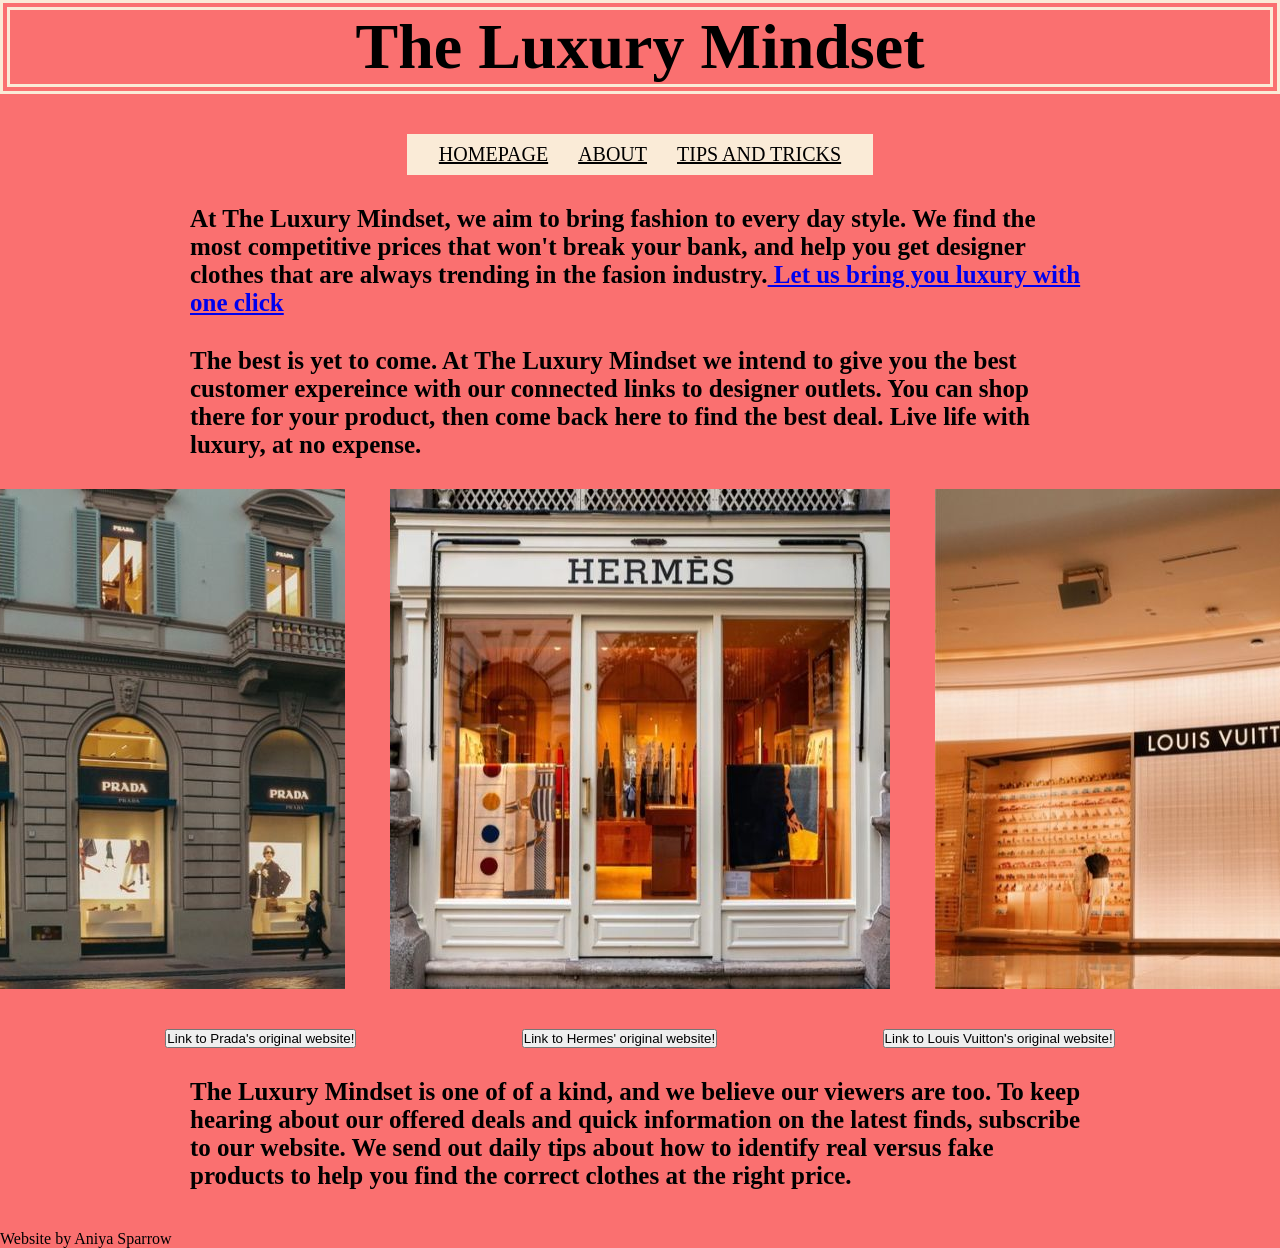
<file: index.html>
<!DOCTYPE html>
<html>
<head>
	<title>The Luxury Mindset: Quality fashion finds at affordable prices.</title>
	<meta charset="UTF-8"> 
	<meta name="viewport" content="width=device-width, initial-scale=1.0">

	<link rel="stylesheet" href="style.css">

	<meta name="description" content="Discover new fashion trends and lavish apparel at The Luxury Mindset, where you can explore high-end brand clothing with affordable pricing for everyone. No scams, just quality clothes that don't break your bank."> 

	<meta name="author" content="Aniya Sparrow">

	<meta name="keywords" content="Quality, Affordable, Fashion">

	<!-- Open Graph -->
<meta property="og:title" content="The Luxury Mindset: Quality fashion finds at affordable prices.">
<meta property="og:description" content="Discover new fashion trends and lavish apparel at The Luxury Mindset, where you can explore high-end brand clothing with affordable pricing for everyone. No scams, just quality clothes that don't brea">
<meta property="og:image" content="https://images.pexels.com/photos/11388583/pexels-photo-11388583.jpeg?_gl=1*5fqxbb*_ga*OTg2Nzc1MDY2LjE3OTI0NjcwNTk.*_ga_8JE65Q40S6*czE3OTMyODYxMTAkbzUkZzEkdDE3OTMyODYxNTQkajE2JGwwJGgw">
<meta property="og:url" content="https://#######">
<meta property="og:type" content="website">

<!-- Twitter Card -->
<meta name="twitter:card" content="summary_large_image">
<meta name="twitter:title" content="The Luxury Mindset: Quality fashion finds at affordable prices.">
<meta name="twitter:description" content="Discover new fashion trends and lavish apparel at The Luxury Mindset, where you can explore high-end brand clothing with affordable pricing for everyone. No scams, just quality clothes that don't brea">
<meta name="twitter:image" content="https://images.pexels.com/photos/11388583/pexels-photo-11388583.jpeg?_gl=1*5fqxbb*_ga*OTg2Nzc1MDY2LjE3OTI0NjcwNTk.*_ga_8JE65Q40S6*czE3OTMyODYxMTAkbzUkZzEkdDE3OTMyODYxNTQkajE2JGwwJGgw">

   <style>
   	 .websitedesign {
   	 	background-color: #FA7070;
   	 	display: flex;
   	 	justify-content: center;
   	 	width: 100%;
   	 }

   	  body {
   	  	background-color: #FA7070;
   	 }

   	 .buttons {
   	 	display: flex;
   	   margin-top: 40px;
   	   justify-content: space-evenly;
   	 	align-items: center;
   	 	width: 100%;
   	 }
   
   </style>

</head>
   	
<body>

	<header>
		<div class="websitedesign">
			<h1 id="masthead"> The Luxury Mindset </h1>
		</div>
			<div class="navbar" style="margin-top: 40px"> 
				<ul>
					<li><a href="index.html">HOMEPAGE</a></li>
					<li><a href="about.html">ABOUT</a></li>
					<li><a href="tricks.html">TIPS AND TRICKS</a></li>

				</ul>

			</div>

	</header>

	<main>

		<p style="text-align: left; max-width: 900px">At The Luxury Mindset, we aim to bring fashion to every day style. We find the most competitive prices that won't break your bank, and help you get designer clothes that are always trending in the fasion industry.<a href="https://www.vogue.com/article/under-300-fashion-brands"> Let us bring you luxury with one click</a></p>

		<p style="text-align: left; 30px; max-width: 900px;">The best is yet to come. At The Luxury Mindset we intend to give you the best customer expereince with our connected links to designer outlets. You can shop there for your product, then come back here to find the best deal. Live life with luxury, at no expense.</p>

		<div class="homepage-images">

			<img src="images/prada.jpg">
			<img src="images/hermes.jpg">
			<img src="images/louisvuitton.jpg">

		</div>
		
		<div class="buttons">

		<button type="button" onclick="window.open('https://www.prada.com/us/en.html')"> Link to Prada's original website!</button>

		<button type="button" onclick="window.open('https://www.hermes.com/us/en/')">
		Link to Hermes' original website!</button>

		<button type="button" onclick="window.open('https://us.louisvuitton.com/eng-us/homepage')"> Link to Louis Vuitton's original website!</button>

		</div>

		<p style="text-align: left; 30px; max-width: 900px">The Luxury Mindset is one of of a kind, and we believe our viewers are too. To keep hearing about our offered deals and quick information on the latest finds, subscribe to our website. We send out daily tips about how to identify real versus fake products to help you find the correct clothes at the right price.</p>



	</main>

<footer><p style="text-align: left; 15px; margin-top: 40px">Website by Aniya Sparrow</p></footer>
</body>
	



</html>
</file>
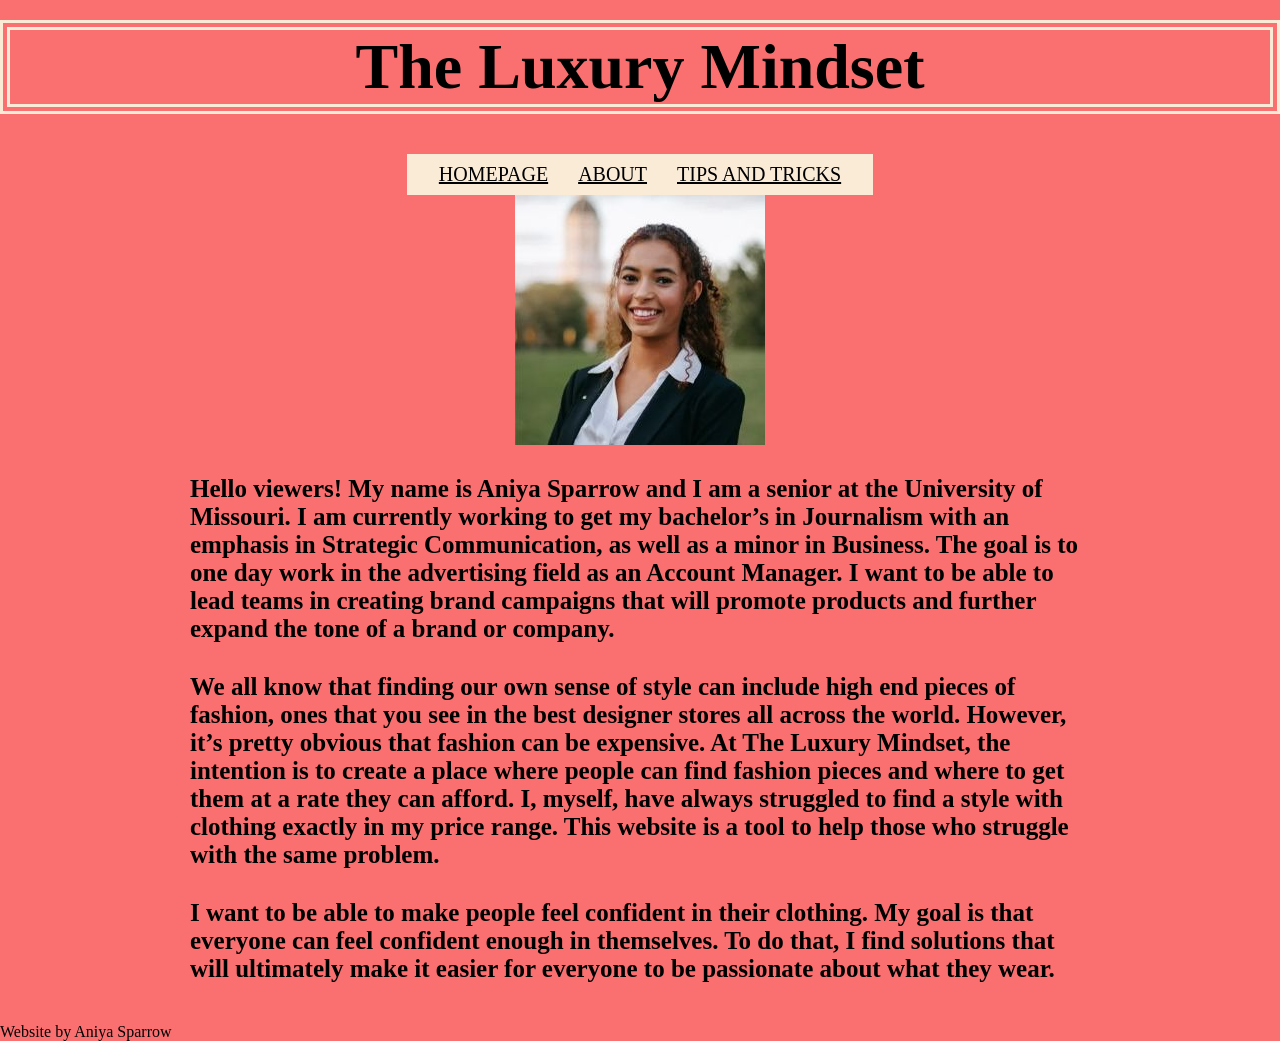
<file: about.html>
<!DOCTYPE html>
<html>
<head>
	<title>The Luxury Mindset: Quality fashion finds at affordable prices.</title>
	<meta charset="UTF-8"> 
	<meta name="viewport" content="width=device-width, initial-scale=1.0">

	<link rel="stylesheet" href="style.css">

	<meta name="description" content="Discover new fashion trends and lavish apparel at The Luxury Mindset, where you can explore high-end brand clothing with affordable pricing for everyone. No scams, just quality clothes that don't break your bank."> 

	<meta name="author" content="Aniya Sparrow">

	<meta name="keywords" content="Quality, Affordable, Fashion">

	<!-- Open Graph -->
<meta property="og:title" content="The Luxury Mindset: Quality fashion finds at affordable prices.">
<meta property="og:description" content="Discover new fashion trends and lavish apparel at The Luxury Mindset, where you can explore high-end brand clothing with affordable pricing for everyone. No scams, just quality clothes that don't brea">
<meta property="og:image" content="https://images.pexels.com/photos/11388583/pexels-photo-11388583.jpeg?_gl=1*5fqxbb*_ga*OTg2Nzc1MDY2LjE3OTI0NjcwNTk.*_ga_8JE65Q40S6*czE3OTMyODYxMTAkbzUkZzEkdDE3OTMyODYxNTQkajE2JGwwJGgw">
<meta property="og:url" content="https://#######">
<meta property="og:type" content="website">

<!-- Twitter Card -->
<meta name="twitter:card" content="summary_large_image">
<meta name="twitter:title" content="The Luxury Mindset: Quality fashion finds at affordable prices.">
<meta name="twitter:description" content="Discover new fashion trends and lavish apparel at The Luxury Mindset, where you can explore high-end brand clothing with affordable pricing for everyone. No scams, just quality clothes that don't brea">
<meta name="twitter:image" content="https://images.pexels.com/photos/11388583/pexels-photo-11388583.jpeg?_gl=1*5fqxbb*_ga*OTg2Nzc1MDY2LjE3OTI0NjcwNTk.*_ga_8JE65Q40S6*czE3OTMyODYxMTAkbzUkZzEkdDE3OTMyODYxNTQkajE2JGwwJGgw">
  
   <style>
   	 .websitedesign {
   	 	background-color: #FA7070;
   	 	display: flex;
   	 	justify-content: center;
   	 	width: 100%;
   	 }

   	  body {
   	  	background-color: #FA7070;
   	 }

   	 .buttons {
   	 	display: flex;
   	   margin-top: 40px;
   	 	gap: 10px;
   	 	justify-content: space-evenly;
   	 	align-items: center;
   	 	width: 100%;
   	 }
   
   </style>

</head>
   	
<body>

	<header>
		<div class="websitedesign">
			<h1 id="masthead" style="margin-top: 20px;"> The Luxury Mindset </h1>
		</div>
			<div class="navbar" style="margin-top: 40px"> 
				<ul>
					<li><a href="index.html">HOMEPAGE</a></li>
					<li><a href="about.html">ABOUT</a></li>
					<li><a href="tricks.html">TIPS AND TRICKS</a></li>

				</ul>

			</div>

	</header>

	<main>
		<div class="author-image">
			<img src="images/authorimage.jpg">
			
		</div>



		<p style="text-align: left; max-width: 900px">

			Hello viewers!

			My name is Aniya Sparrow and I am a senior at the University of Missouri. I am currently working to get my bachelor’s in Journalism with an emphasis in Strategic Communication, as well as a minor in Business. The goal is to one day work in the advertising field as an Account Manager. I want to be able to lead teams in creating brand campaigns that will promote products and further expand the tone of a brand or company. </a></p>

			<p style="text-align: left; 30px; max-width: 900px;">We all know that finding our own sense of style can include high end pieces of fashion, ones that you see in the best designer stores all across the world. However, it’s pretty obvious that fashion can be expensive. At The Luxury Mindset, the intention is to create a place where people can find fashion pieces and where to get them at a rate they can afford. I, myself, have always struggled to find a style with clothing exactly in my price range. This website is a tool to help those who struggle with the same problem.</p>

			<p style="text-align: left; 30px; max-width: 900px">I want to be able to make people feel confident in their clothing. My goal is that everyone can feel confident enough in themselves. To do that, I find solutions that will ultimately make it easier for everyone to be passionate about what they wear.</p>

	</main>

	<footer><p style="text-align: left; 15px; margin-top: 40px">Website by Aniya Sparrow</p></footer>
</body>
	


</html>
</file>
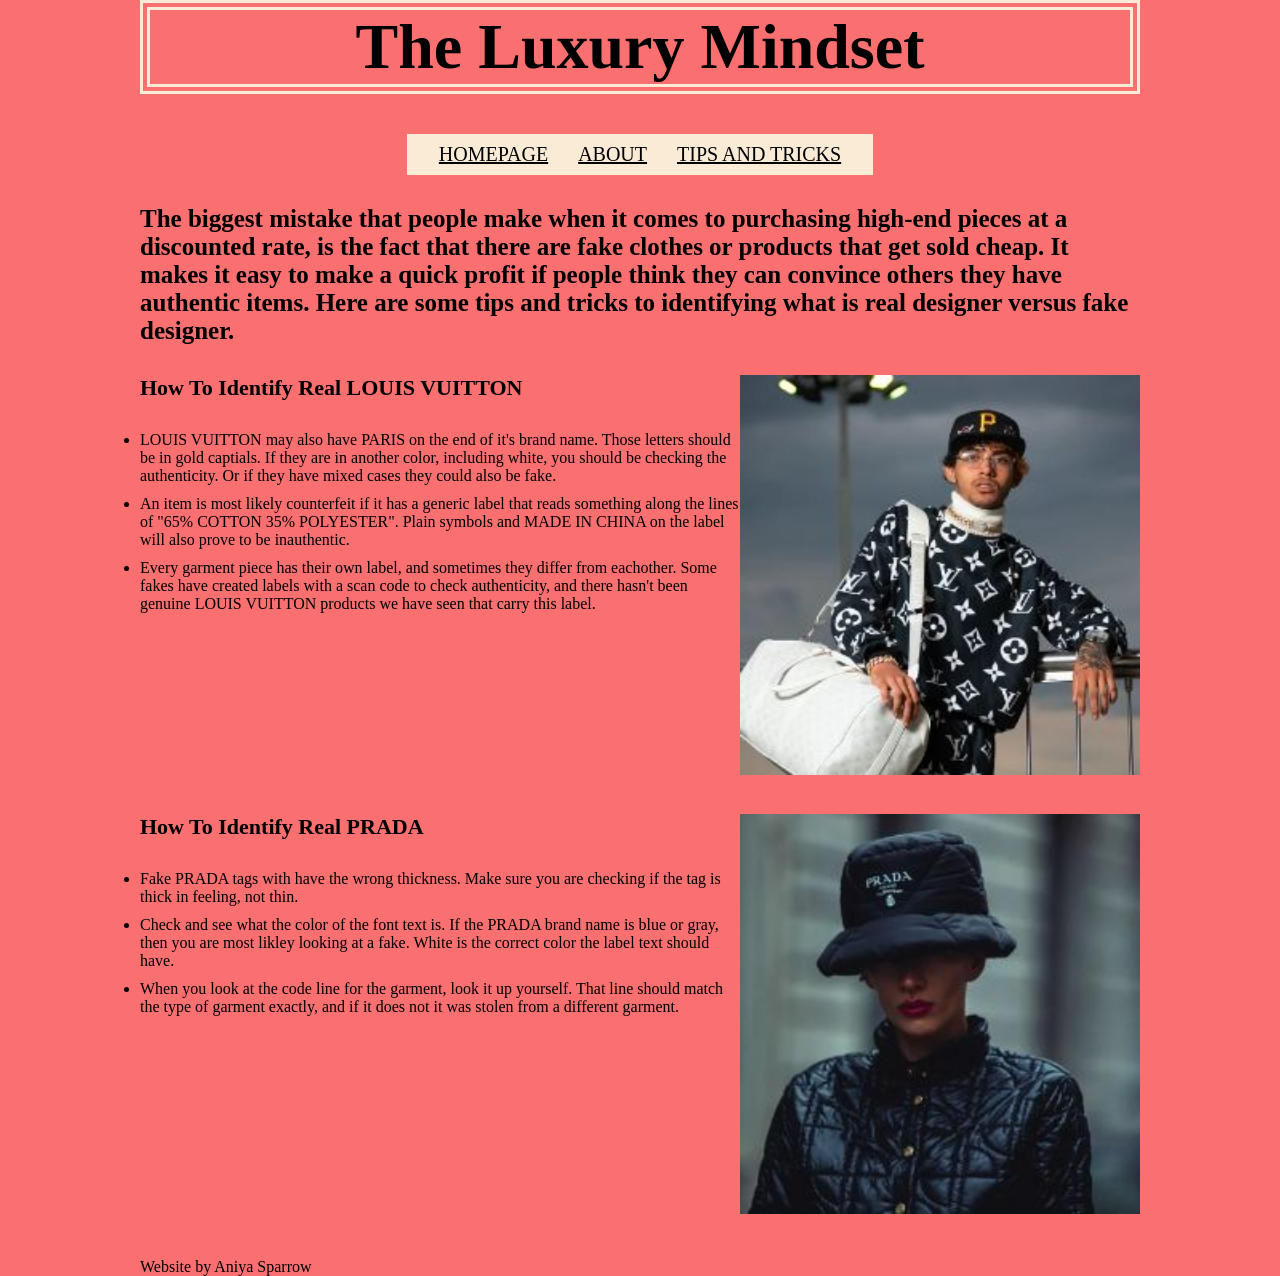
<file: tricks.html>
<!DOCTYPE html>
<html>
<head>
	<title>The Luxury Mindset: Quality fashion finds at affordable prices.</title>
	<meta charset="UTF-8"> 
	<meta name="viewport" content="width=device-width, initial-scale=1.0">

	<link rel="stylesheet" href="style.css">

	<meta name="description" content="Discover new fashion trends and lavish apparel at The Luxury Mindset, where you can explore high-end brand clothing with affordable pricing for everyone. No scams, just quality clothes that don't break your bank."> 

	<meta name="author" content="Aniya Sparrow">

	<meta name="keywords" content="Quality, Affordable, Fashion">

	<!-- Open Graph -->
<meta property="og:title" content="The Luxury Mindset: Quality fashion finds at affordable prices.">
<meta property="og:description" content="Discover new fashion trends and lavish apparel at The Luxury Mindset, where you can explore high-end brand clothing with affordable pricing for everyone. No scams, just quality clothes that don't brea">
<meta property="og:image" content="https://images.pexels.com/photos/11388583/pexels-photo-11388583.jpeg?_gl=1*5fqxbb*_ga*OTg2Nzc1MDY2LjE3OTI0NjcwNTk.*_ga_8JE65Q40S6*czE3OTMyODYxMTAkbzUkZzEkdDE3OTMyODYxNTQkajE2JGwwJGgw">
<meta property="og:url" content="https://#######">
<meta property="og:type" content="website">

<!-- Twitter Card -->
<meta name="twitter:card" content="summary_large_image">
<meta name="twitter:title" content="The Luxury Mindset: Quality fashion finds at affordable prices.">
<meta name="twitter:description" content="Discover new fashion trends and lavish apparel at The Luxury Mindset, where you can explore high-end brand clothing with affordable pricing for everyone. No scams, just quality clothes that don't brea">
<meta name="twitter:image" content="https://images.pexels.com/photos/11388583/pexels-photo-11388583.jpeg?_gl=1*5fqxbb*_ga*OTg2Nzc1MDY2LjE3OTI0NjcwNTk.*_ga_8JE65Q40S6*czE3OTMyODYxMTAkbzUkZzEkdDE3OTMyODYxNTQkajE2JGwwJGgw">
  
   <style>
   	 .websitedesign {
   	 	background-color: #FA7070;
   	 	display: flex;
   	 	justify-content: center;
   	 	width: 100%;
   	 }

   	  body {
   	  	background-color: #FA7070;
   	  	margin: 0 auto;
   	  	max-width: 1000px;
   	 }

   	 .cardinfo1, .cardinfo2, .cardinfo3 {
   	 	width: 100%;
   	 	display: flex;
   	 	margin: 0 auto;
   	 }

   	 .cardtext {
   	 	width: 60%;
   	 }

   	 .cardimage {
   	 	width: 40%;
   	 }

   	 .cardimage img {
   	 	width: 100%;
   	 }

   	 @media (max-width: 600px) {
   	 	.cardinfo1, .cardinfo2, .cardinfo3 {
   	 		flex-direction: column;
   	 	}

   	 	.cardtext {
   	 		width: 90%;
   	 		margin: 0 auto;
   	 	}

   	 	.cardimage {
   	 		width: 90%;
   	 		margin: 0 auto;
   	 	}
   	 }
   	    
   </style>

</head>
   	
<body>

	<header>
		<div class="websitedesign">
			<h1 id="masthead"> The Luxury Mindset </h1>
		</div>
			<div class="navbar" style="margin-top: 40px"> 
				<ul>
					<li><a href="index.html">HOMEPAGE</a></li>
					<li><a href="about.html">ABOUT</a></li>
					<li><a href="tricks.html">TIPS AND TRICKS</a></li>

				</ul>

			</div>

	</header>


<main>

	<p style="margin-top: 30px"> The biggest mistake that people make when it comes to purchasing high-end pieces at a discounted rate, is the fact that there are fake clothes or products that get sold cheap. It makes it easy to make a quick profit if people think they can convince others they have authentic items. Here are some tips and tricks to identifying what is real designer versus fake designer. </p>

    <!-- FIRST CARD -->
    <div class="cardinfo1" style="margin-top: 30px">
        <div class="cardtext">
            <h2 style="font-size: 22px">How To Identify Real LOUIS VUITTON</h2>
            <p style="font-size: 18px">
            	<ul><li style="margin-bottom: 10px">LOUIS VUITTON may also have PARIS on the end of it's brand name. Those letters should be in gold captials. If they are in another color, including white, you should be checking the authenticity. Or if they have mixed cases they could also be fake.</li></ul>

            	<ul><li style="margin-bottom: 10px">An item is most likely counterfeit if it has a generic label that reads something along the lines of "65% COTTON 35% POLYESTER". Plain symbols and MADE IN CHINA on the label will also prove to be inauthentic.</li></ul>

            	<ul><li style="maargin-bottom: 10px">Every garment piece has their own label, and sometimes they differ from eachother. Some fakes have created labels with a scan code to check authenticity, and there hasn't been genuine LOUIS VUITTON products we have seen that carry this label. </li></ul>


            </p>
        </div>

        <div class="cardimage">
            <img src="images/tipsLV.jpg">
        </div>
    </div>

    <!-- SECOND CARD -->
    <div class="cardinfo2"style="margin-top: 35px">
        <div class="cardtext">
            <h2 style="font-size: 22px">How To Identify Real PRADA</h2>
            <p style="font-size: 18px">
            	<ul><li style="margin-bottom: 10px">Fake PRADA tags with have the wrong thickness. Make sure you are checking if the tag is thick in feeling, not thin.</li></ul>

            	<ul><li style="margin-bottom: 10px">Check and see what the color of the font text is. If the PRADA brand name is blue or gray, then you are most likley looking at a fake. White is the correct color the label text should have.</li></ul>

            	<ul><li style="maargin-bottom: 10px">When you look at the code line for the garment, look it up yourself. That line should match the type of garment exactly, and if it does not it was stolen from a different garment.</li></ul>
            </p>
        </div>

        <div class="cardimage">
            <img src="images/tipsPRADA.jpg">
        </div>
    </div>

</main>


	<footer><p style="text-align: left; 15px; margin-top: 40px">Website by Aniya Sparrow</p></footer>
</body>
	


</html>
</file>
<file: style.css>
* {
  margin: 0;
  padding: 0;
  box-sizing: border-box;

}

#masthead {
	text-align: center;
	font-family: Cinzel;
	font-size: 4rem;
	width: 100%;
	background-color: #FA7070;
	border-style: double;
	border: 10px double antiquewhite;

}

#navigation {
	text-align: center;
	margin-top: 15px;
	font-size: 38px;
	font-family: Cinzel;
}
.navbar ul {
	margin: 0 auto;
	background-color: antiquewhite;
	display: flex;
	justify-content: center;
	list-style-type: none;
	width: fit-content;
	padding: 9px 17px;

}
.navbar a {
	color: black;
	font-size: 20px;
	padding: 5px 15px;
	font-family: ;
}


main p { 
	font-size: 25px;
	margin-left: auto;
	margin-right: auto;
	margin-top: 30px;
	margin-bottom: 30px;
	font-weight: bold;

}


.homepage-images {
	display: flex;
	justify-content: center;
	flex-direction: row;
	gap: 45px;
	align-items: center;
	width: 30%;
	margin: 0 auto;

}

.author-image {
	display: flex;
	align-items: center;
	margin: 0 auto;
	justify-content: center;
	width: 100%;
}

@media (max-width: 500px) {
	.homepage-images {
		align-items: center; 
		flex-direction: column;
		gap: 45px;
		width: 100%;
		}
	}
</file>
